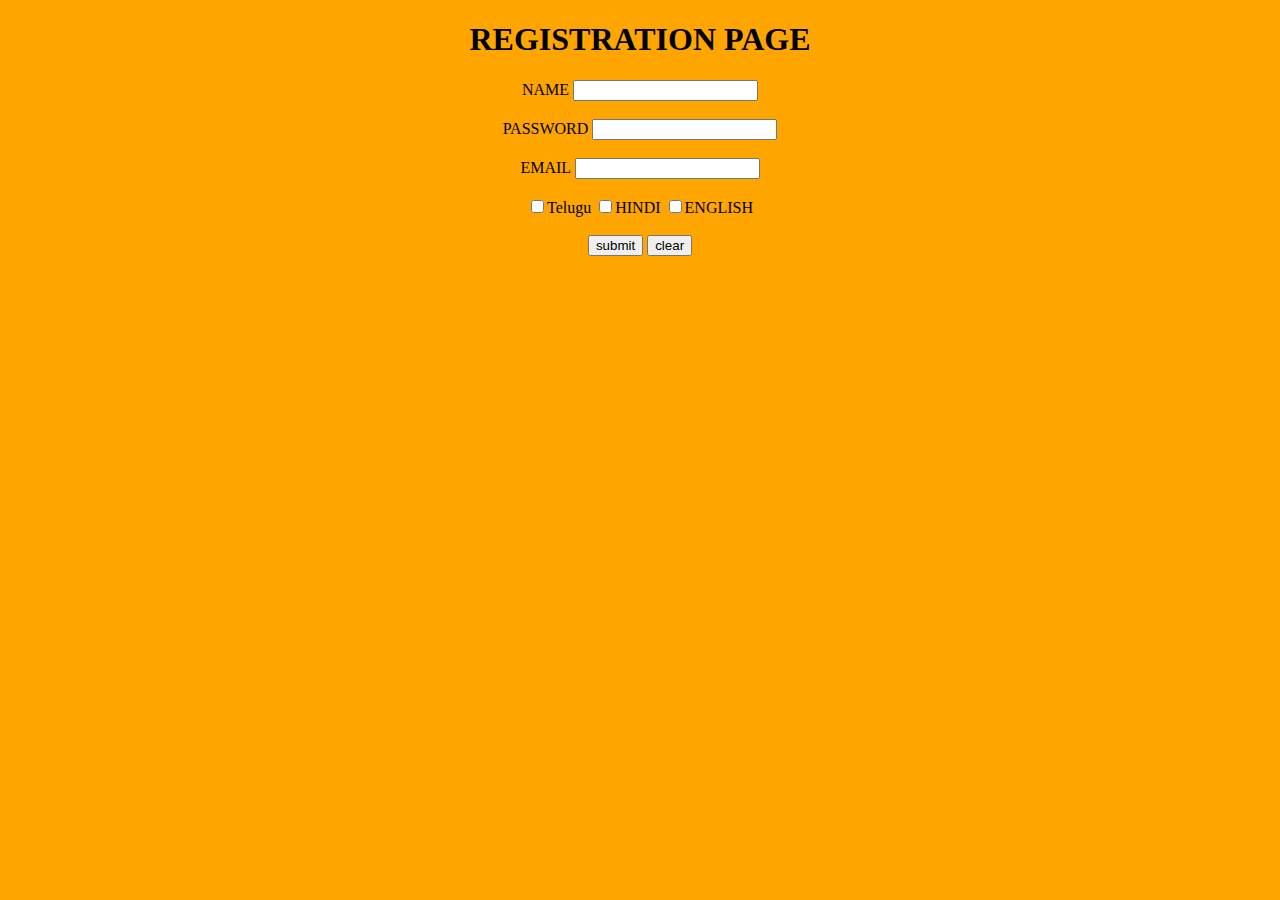
<file: register.html>
<!DOCTYPE html>
<html lang="en">
<head>
    <meta charset="UTF-8">
    <meta name="viewport" content="width=device-width, initial-scale=1.0">
    <title>REGISTRATION FORM</title>
     <script>
        function validateform(){
            var name=document.myform.name.value;
            var password=document.myform.pwd.value;

            if(name.trim() === " "){
                alert("name should not be empty");

            }else if(password.trim().length<6){
                alert("password should contain atleast 6 characters");
                
            }
            alert("form submitted successfully");
        
        }
     </script>
</head>
<body bgcolor="orange">
    <div align="center">
        <form name="myform" method="post" onsubmit="return validateform()">
            <h1> REGISTRATION PAGE</h1>
            <label>NAME</label>
            <input type="text" id="name"><br><br>
            <label> PASSWORD</label>
            <input type="password" id="pwd"><br><br>
            <label> EMAIL</label>
            <input type="text" name="email"><br><br>

            
            <input type="checkbox" name="telugu">Telugu
            <input type="checkbox" name="hindi">HINDI
            <input type="checkbox" name="english">ENGLISH <br><br>
            <input type="submit" value="submit">
            <input type="reset" value="clear">          
    

            
        </form>
    </div>
    
</body>
</html>
</file>
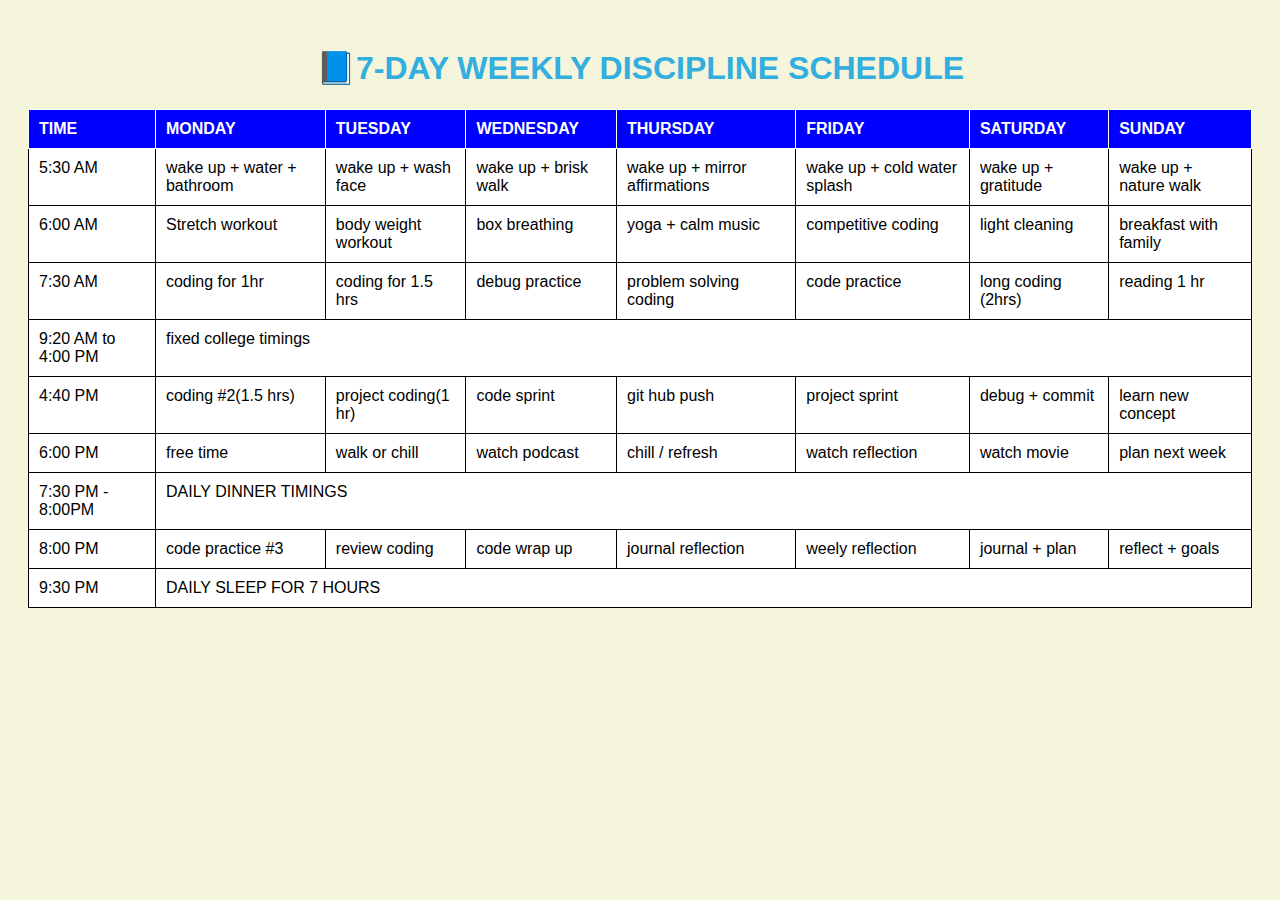
<file: timetable.html>
<!DOCTYPE html>
<html lang="en">
<head>
    <meta charset="UTF-8">
    <meta name="viewport" content="width=device-width, initial-scale=1.0">
    <title> TIME TABLE</title>
</head>
<link rel="stylesheet" href="styles.css">
<body>
    <h1> 📘7-DAY WEEKLY DISCIPLINE  SCHEDULE </h1>
    <table>
        <tr>

            <th color="light brown"> TIME</th>
            <th> MONDAY</th>
            <th> TUESDAY</th>
            <th> WEDNESDAY</th>
            <th>THURSDAY</th>
            <th>FRIDAY</th>
            <th>SATURDAY</th>
            <th> SUNDAY</th>
        </tr>
        <tr>
            <td>5:30 AM</td>
            <td>wake up + water + bathroom</td>
            <td>wake up + wash face</td>
            <td>wake up + brisk walk</td>
            <td> wake up + mirror affirmations</td>
            <td>wake up + cold water splash</td>
            <td>wake up + gratitude</td>
            <td> wake up + nature walk</td>

        </tr>
        <tr>
            <td>6:00 AM</td>
            <td>Stretch workout</td>
            <td>body weight workout</td>
            <td>box breathing </td>
            <td>yoga + calm music</td>
            <td>competitive coding</td>
            <td>light cleaning </td>
            <td> breakfast with family</td>
        </tr>
        <tr>
            <td> 7:30 AM</td>
            <td>coding for 1hr</td>
            <td>coding for 1.5 hrs</td>
            <td> debug practice</td>
            <td>problem solving coding</td>
            <td> code practice</td>
            <td>long coding (2hrs)</td>
            <td> reading 1 hr</td>
                    
        </tr>
        <tr>
            <td> 9:20 AM to 4:00 PM</td>
            <td colspan="7"> fixed college timings</td>
        </tr>
        <tr>
            <td>4:40 PM</td>
            <td>coding #2(1.5 hrs)</td>
            <td>project coding(1 hr)</td>
            <td>code sprint</td>
            <td>git hub push </td>
            <td>project sprint</td>
            <td>debug + commit</td>
            <td>learn new concept</td>

        </tr>
        <tr>
            <td> 6:00 PM</td>
            <td> free time</td>
            <td>walk or chill</td>
            <td>watch podcast</td>
            <td>chill / refresh</td>
            <td> watch reflection</td>
            <td>watch movie</td>
            <td>plan next week </td>
        
        </tr>
        <tr>
            <td> 7:30 PM - 8:00PM</td>
            <td colspan="7"> DAILY DINNER TIMINGS </td>
        </tr>
        <tr>
            <td>8:00 PM</td>
            <td>code practice #3</td>
            <td>review coding</td>
            <td>code wrap up</td>
            <td>journal reflection</td>
            <td>weely reflection</td>
            <td> journal + plan</td>
            <td>reflect + goals</td>
            
        </tr>
        <tr>
            <td> 9:30 PM</td>
            <td colspan="7">  DAILY SLEEP FOR 7 HOURS</td>
        </tr>

    </table>

    
</body>
</html>
</file>
<file: styles.css>
h1 {
    text-align: center;
    color: rgb(50, 174, 223);
}
table{
    width: 100;
     border-collapse: collapse;
     margin-bottom: 20px;
     background: white;
}
th, td{
    padding: 10px;
    border:1px solid;
    text-align:left;
    vertical-align: top;
    
  
   
    

}
th{
    color: white;
    background-color: blue;
}
td :first-child{
    width: 150px;
    font-weight: italic;
    background-color:rgba(209, 47, 47, 0.276) ;

}
body{
    padding: 20px;
    font-family: Arial, Helvetica, sans-serif;
    background: beige
}
</file>
